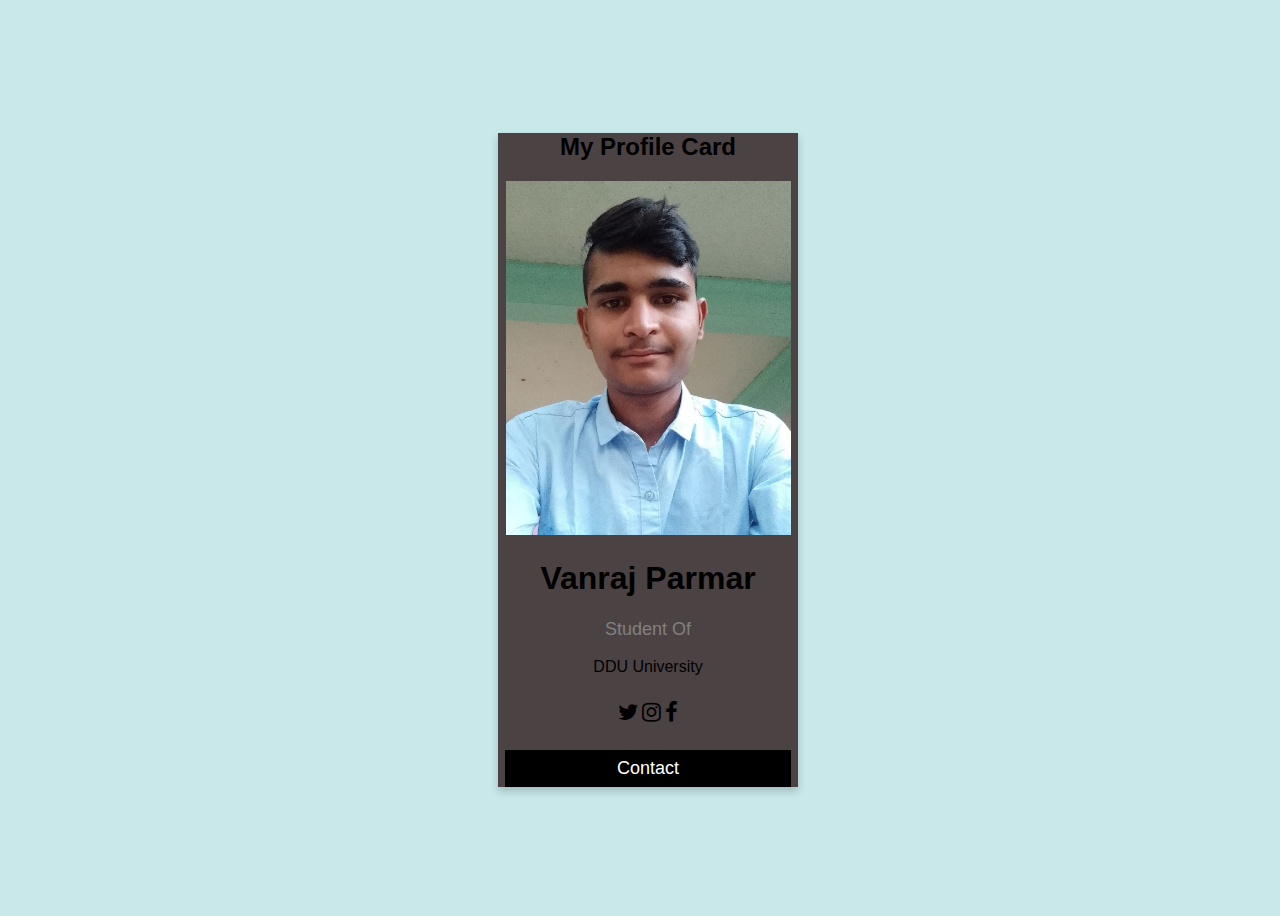
<file: card.htm>
<!DOCTYPE html>
<html>
<head>
<link rel="stylesheet" href="https://cdnjs.cloudflare.com/ajax/libs/font-awesome/4.7.0/css/font-awesome.min.css">
<style>
body{
  min-height: 100vh;
  width: 100%;
  background: #c8e8e9;
  display: flex;
  align-items: center;
  justify-content: center;
}

.card {
  box-shadow: 0 4px 8px 0 rgba(0, 0, 0, 0.2);
  max-width: 300px;
  margin: auto;
  text-align: center;
  font-family: arial;
  background-color: rgb(75, 67, 67);
}

.title {
  color: grey;
  font-size: 18px;
}

.button {
  border: none;
  outline: 0;
  display: inline-block;
  padding: 8px;
  color: white;
  background-color: #000;
  text-align: center;
  cursor: pointer;
  width: 90%;
  font-size: 18px;
}

a {
  text-decoration: none;
  font-size: 22px;
  color: black;
}

button:hover, a:hover {
  opacity: 0.7;
}
</style>
</head>
<body>
<div>

<div class="card">
    <h2>My Profile Card</h2>

  <img src="assets/img/about.jpg.jpeg" alt="John" style="width:95% ">
  <h1>Vanraj Parmar</h1>
  <p class="title">Student Of</p>
  <p>DDU University</p>
  <div style="margin: 24px 0;">
    
    <a href="#"><i class="fa fa-twitter"></i></a>  
    <a href="https://instagram.com/vanraj_753?igshid=ZGUzMzM3NWJiOQ=="><i class="fa fa-instagram"></i></a>  
    <a href="https://www.facebook.com/parmar.vanraj.79219754?mibextid=ZbWKwL"><i class="fa fa-facebook"></i></a> 
  </div>
  <p><a class="button" href="contct.htm">Contact</a></p>
</div>
</div>

</body>
</html>
</file>
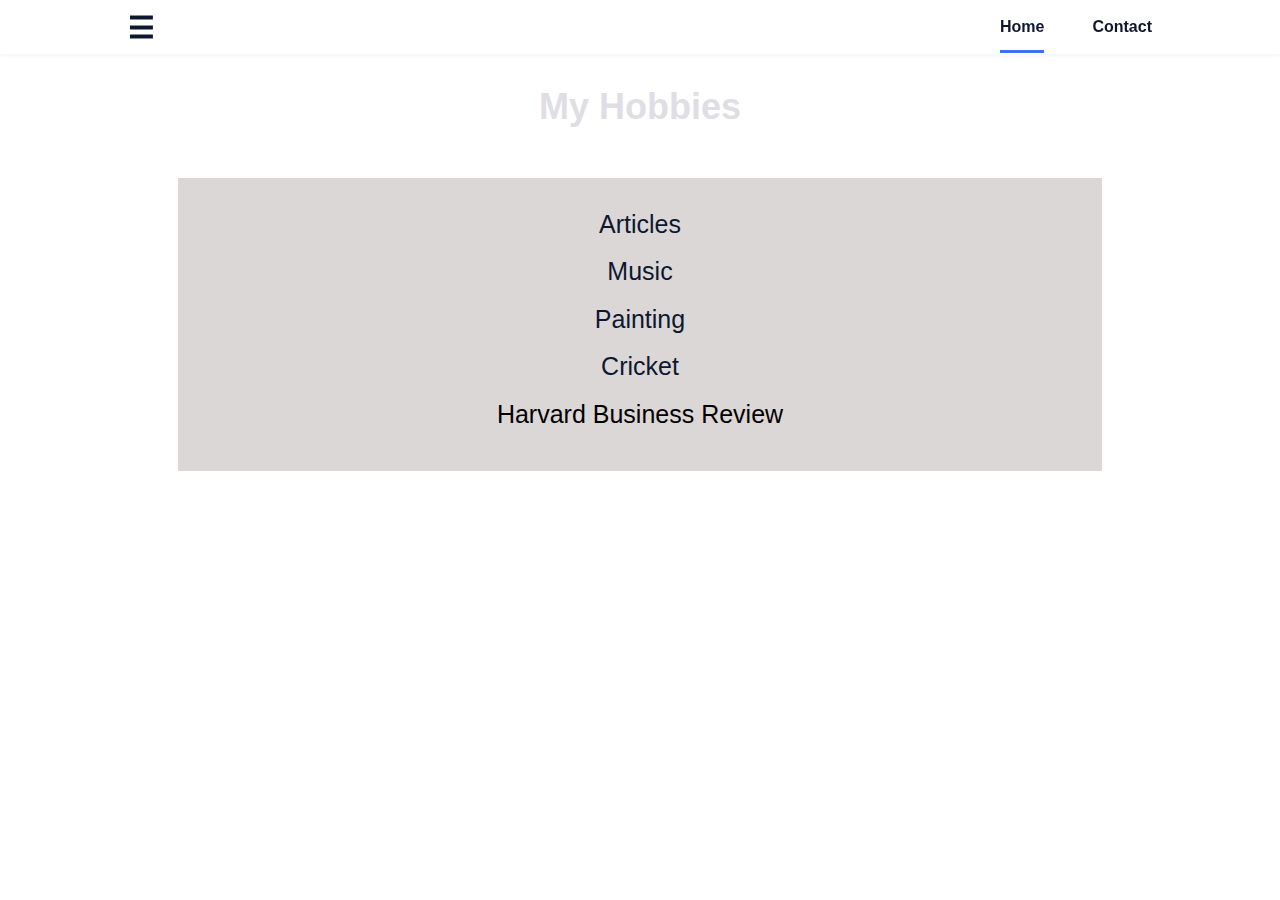
<file: HOBBY.htm>
<!DOCTYPE html>
<head>
    <title>changing backgroud image using css   
    </title>
    <style>
body{
    margin: 0;
    padding: 0;
    font-family: rial;
}

.container{

    align-items: center ;
    position: absolute;
    left: 0;
    top: 0;
    width: 100%;
    height: 100%;
    position: a;
    animation: animate 16s ease-in-out infinite;
}
.outer{
    position: absolute;
    left: 0;
    top: 0;
    width: 100%;
    height: 100%;
    background: rgba(0,0,0,0.5);
}
.details{
    position: absolute;
    left: 50%;
    top: 50%;
    transform: translate(-50%,-50%);
    text-align: center;
}
.details h1{
    font-size: 4em;
    color: black;
}
.details h2{
    text-transform: capitalize;
}
.details h2 span:nth-child(1){
    color: red;
}
.details h2 span:nth-child(2){
    color: yellow;
}
@keyframes animate{
    0%,25%{
        background-image: url("https://images.unsplash.com/photo-1444703686981-a3abbc4d4fe3?ixlib=rb-4.0.3&ixid=MnwxMjA3fDB8MHxzZWFyY2h8Mnx8dW5pdmVyc2V8ZW58MHx8MHx8&w=1000&q=80");

    }
    50%{
        background-image: url("https://i.insider.com/5e83756d487c225d3b6e1c86?width=1000&format=jpeg&auto=webp");
    }
    75%{
        background-image: url("https://images.unsplash.com/photo-1444080748397-f442aa95c3e5?ixlib=rb-4.0.3&auto=format&fit=crop&w=1600&h=500&q=60");
    }
    100%{
        background-image: url("https://media.istockphoto.com/id/646615252/photo/starry-sky-with-pink-milky-way-night-landscape-with-alone-trees-on-the-hill-against-colorful.jpg?s=612x612&w=0&k=20&c=f97hQJMg4KFKYKwGGf1NPdued57Ab4Sie_dvwua_IYw=");
    }
    
}

.hobbies {
    height: 10px;
    width: 80%;
    background-size: 300%;
    background-position: center;
    padding: 50px;
    opacity: 1;
    }
    
    .hobbies h2 {
    color: #dfdee4;
    text-align: center;
    font-size: 36px;
    margin-bottom: 50px;
    }
    
    .hobbies div {
    background-color: rgba(216, 211, 211, 0.9);
    padding: 3%;
  height: auto;
    margin-bottom: 5%;
    box-shadow: 0 0 10px rgba(0, 0, 0, 0,0.5);
}
    .hobbies div h3 {
    font-size: 24px;
    margin-bottom: 10px;
    }
    
    .hobbies ul {
    list-style: none;
    padding: 0;
    margin: 0;
    }
    
    .hobbies ul li {
    margin-bottom: 10px;
    font-size: 25px;
    line-height: 1.5;
    }
    
    
    .hobbies ul li a {
    color: #000;
    text-decoration: none;
    transition: color 0.3s;
    }
    
    .hobbies ul li a:hover {
    color: #c00;
    }
    .h2{
        text-emphasis-color: red;
    }
    </style>
     <meta charset="UTF-8">
        <meta name="viewport" content="width=device-width, initial-scale=1.0">

        <link rel="stylesheet" href="assets/css/styles.css">

        <!-- =====BOX ICONS===== -->
        <link href='https://cdn.jsdelivr.net/npm/boxicons@2.0.5/css/boxicons.min.css' rel='stylesheet'>

        <title> Hobby section </title>

</head>
<body>
     <!--===== HEADER =====-->
     <header class="l-header">
        <nav class="nav bd-grid" style="height: calc(var(--header-height) + 0.4rem);">
            <div id="myNav" class="overlay">
                <a href="javascript:void(0)" class="closebtn" onclick="closeNav()">&times;</a>
<div class="overlay-content">

<a href="card.htm">My Profile Card</a>
<a href="starup.htm">Startup</a>
<a href="contct.htm">Contact</a>
</div>
</div>
<span style="font-size:30px;cursor:pointer" onclick="openNav()">&#9776; </span>
<script>
function openNav() {
  document.getElementById("myNav").style.display = "block";
}

function closeNav() {
  document.getElementById("myNav").style.display = "none";
}
</script>
                


            <div class="nav__menu" id="nav-menu">
                <ul class="nav__list">
                    <li class="nav__item"><a href="index.html" class="nav__link active">Home</a></li>
                    
                    <li class="nav__item"><a href="contct.htm" class="nav__link">Contact</a></li>
                    
                    </ul>
                        
                </div>
            

            
        </nav>
    </header>
    <center>
    <section>
    <div class="container">
       
        <section class="hobbies">
            <br><br>
            <h2>My Hobbies</h2>
            <div class="articles">
            <ul>
            <li>Articles</li>
            <li> Music</li>
            <li> Painting</li>
            <li> Cricket</li>
            
            <li><a href="#">Harvard Business Review</a></li>
            </ul>
            </div>
           
            
            </div>
        </section>

        
      
    </div>
</section>
</center>
</body>
</file>
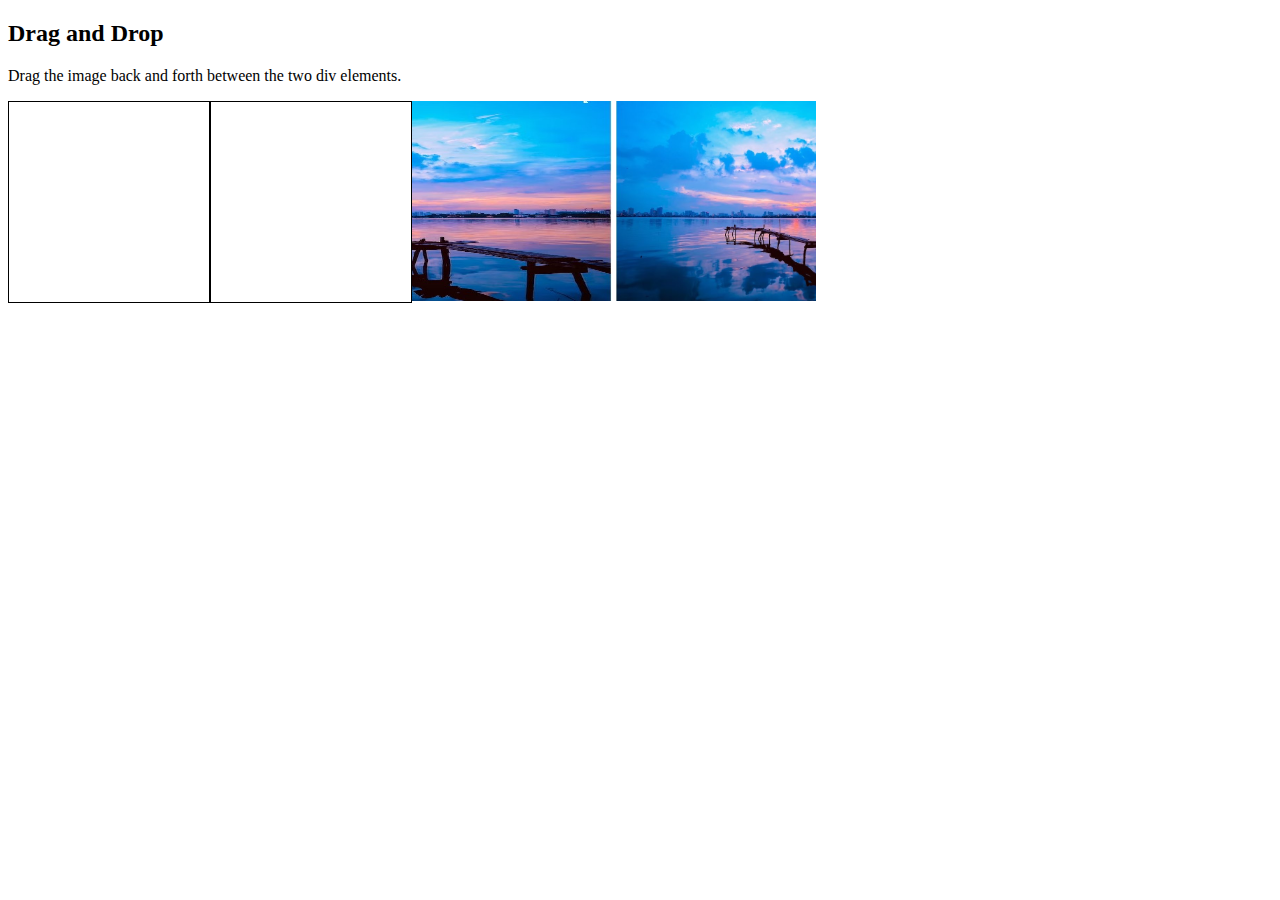
<file: nat.htm>
<!DOCTYPE HTML>
<html>
<head>
<style>
#div1, #div2 {
  float: left;
  width: 200px;
  height: 200px;
 

  border: 1px solid black;
}
</style>
<script>
function allowDrop(ev) {
  ev.preventDefault();
}

function drag(ev) {
  ev.dataTransfer.setData("text", ev.target.id);
}

function drop(ev) {
  ev.preventDefault();
  var data = ev.dataTransfer.getData("text");
  ev.target.appendChild(document.getElementById(data));
}
</script>
</head>
<body>

<h2>Drag and Drop</h2>
<p>Drag the image back and forth between the two div elements.</p>

<div id="div1" ondrop="drop(event)" ondragover="allowDrop(event)"></div>
  

<div id="div2" ondrop="drop(event)" ondragover="allowDrop(event)"></div>
<div>
<img src="assets/img/j2.jpg.jpg" draggable="true" ondragstart="drag(event)" id="drag1" width="200" height="200">

<img src="assets/img/j1.jpg.jpg" draggable="true" ondragstart="drag(event)" id="drag2" width="200" height="200">
</div>
</body>
</html>
</file>
<file: assets/css/styles.css>
body {
  font-family: 'Lato', sans-serif;
}/*===== GOOGLE FONTS =====*/
@import url("https://fonts.googleapis.com/css2?family=Poppins:wght@400;600;700&display=swap");
/*===== VARIABLES CSS =====*/
:root {
  --header-height: 3rem;
  --font-semi: 600;
  /*===== Colores =====*/
  /*Purple 260 - Red 355 - Blue 224 - Pink 340*/
  /* HSL color mode */
  --hue-color: 224;
  --first-color: hsl(var(--hue-color), 89%, 60%);
  --second-color: hsl(var(--hue-color), 56%, 12%);
  /*===== Fuente y tipografia =====*/
  --body-font: 'Poppins', sans-serif;
  --big-font-size: 2rem;
  --h2-font-size: 1.25rem;
  --normal-font-size: .938rem;
  --smaller-font-size: .75rem;
  /*===== Margenes =====*/
  --mb-2: 1rem;
  --mb-4: 2rem;
  --mb-5: 2.5rem;
  --mb-6: 3rem;
  /*===== z index =====*/
  --z-back: -10;
  --z-fixed: 100;
}

@media screen and (min-width: 769px) {
  :root {
    --big-font-size: 3.5rem;
    --h2-font-size: 2rem;
    --normal-font-size: 1rem;
    --smaller-font-size: .875rem;
  }
}

/*===== BASE =====*/
*, ::before, ::after {
  box-sizing: border-box;
}

html {
  scroll-behavior: smooth;
}

body {
  margin: var(--header-height) 0 0 0;
  font-family: var(--body-font);
  font-size: var(--normal-font-size);
  color: var(--second-color);
}

h1, h2, p {
  margin: 0;
}

ul {
  margin: 0;
  padding: 0;
  list-style: none;
}

a {
  text-decoration: none;
}

img {
  max-width: 100%;
  height: auto;
  display: block;
}

/*===== CLASS CSS ===== */
.section-title {
  position: relative;
  font-size: var(--h2-font-size);
  color: var(--first-color);
  margin-top: var(--mb-2);
  margin-bottom: var(--mb-4);
  text-align: center;
}

.section-title::after {
  position: absolute;
  content: '';
  width: 64px;
  height: 0.18rem;
  left: 0;
  right: 0;
  margin: auto;
  top: 2rem;
  background-color: var(--first-color);
}

.section {
  padding-top: 3rem;
  padding-bottom: 2rem;
}

/*===== LAYOUT =====*/
.bd-grid {
  max-width: 1024px;
  display: grid;
  margin-left: var(--mb-2);
  margin-right: var(--mb-2);
}

.l-header {
  width: 100%;
  position: fixed;
  top: 0;
  left: 0;
  z-index: var(--z-fixed);
  background-color: #fff;
  box-shadow: 0 1px 4px rgba(146, 161, 176, 0.15);
}

/*===== NAV =====*/
.nav {
  height: var(--header-height);
  display: flex;
  justify-content: space-between;
  align-items: center;
  font-weight: var(--font-semi);
}

@media screen and (max-width: 769px) {
  .nav__menu {
    position: fixed;
    top: var(--header-height);
    right: -100%;
    width: 80%;
    height: 100%;
    padding: 2rem;
    background-color: var(--second-color);
    transition: .5s;
  }
}
table {
  font-family: arial, sans-serif;
  border-collapse: collapse;
  width: 60%;
  margin: 1% 25% 2% 17%;
}
video{
  width:70%;
  margin:1% 25% 2% 25;
}
.nav__item {
  margin-bottom: var(--mb-4);
}

.nav__link {
  position: relative;
  color: #fff;
}

.nav__link:hover {
  position: relative;
}

.nav__link:hover::after {
  position: absolute;
  content: '';
  width: 100%;
  height: 0.18rem;
  left: 0;
  top: 2rem;
  background-color: var(--first-color);
}

.nav__logo {
  color: var(--second-color);
}

.nav__toggle {
  color: var(--second-color);
  font-size: 1.5rem;
  cursor: pointer;
}

/*Active menu*/
.active::after {
  position: absolute;
  content: '';
  width: 100%;
  height: 0.18rem;
  left: 0;
  top: 2rem;
  background-color: var(--first-color);
}

/*=== Show menu ===*/
.show {
  right: 0;
}

/*===== HOME =====*/
.home {
  position: relative;
  row-gap: 5rem;
  padding: 4rem 0 5rem;
}

.home__data {
  align-self: center;
}

.home__title {
  font-size: var(--big-font-size);
  margin-bottom: var(--mb-5);
}

.home__title-color {
  color: var(--first-color);
}

.home__social {
  display: flex;
  flex-direction: column;
}

.home__social-icon {
  width: max-content;
  margin-bottom: var(--mb-2);
  font-size: 1.5rem;
  color: var(--second-color);
}

.home__social-icon:hover {
  color: var(--first-color);
}

.home__img {
  position: absolute;
  right: 0;
  bottom: 0;
  width: 260px;
}

.home__blob {
  fill: var(--first-color);
}

.home__blob-img {
  width: 360px;
}

/*BUTTONS*/
.button {
  display: inline-block;
  background-color: var(--first-color);
  color: #fff;
  padding: .75rem 2.5rem;
  font-weight: var(--font-semi);
  border-radius: .5rem;
  transition: .3s;
}

.button:hover {
  box-shadow: 0px 10px 36px rgba(0, 0, 0, 0.15);
}

/* ===== ABOUT =====*/
.about__container {
  row-gap: 2rem;
  text-align: center;
}

.about__subtitle {
  margin-bottom: var(--mb-2);
}

.about__img {
  justify-self: center;
}

.about__img img {
  width: 200px;
  border-radius: .5rem;
}

/* ===== SKILLS =====*/
.skills__container {
  row-gap: 2rem;
  text-align: center;
}

.skills__subtitle {
  margin-bottom: var(--mb-2);
}

.skills__text {
  margin-bottom: var(--mb-4);
}

.skills__data {
  display: flex;
  justify-content: space-between;
  align-items: center;
  position: relative;
  font-weight: var(--font-semi);
  padding: .5rem 1rem;
  margin-bottom: var(--mb-4);
  border-radius: .5rem;
  box-shadow: 0px 4px 25px rgba(14, 36, 49, 0.15);
}

.skills__icon {
  font-size: 2rem;
  margin-right: var(--mb-2);
  color: var(--first-color);
}

.skills__names {
  display: flex;
  align-items: center;
}

.skills__bar {
  position: absolute;
  left: 0;
  bottom: 0;
  background-color: var(--first-color);
  height: .25rem;
  border-radius: .5rem;
  z-index: var(--z-back);
}

.skills__html {
  width: 95%;
}

.skills__css {
  width: 85%;
}

.skills__js {
  width: 65%;
}

.skills__ux {
  width: 85%;
}

.skills__img {
  border-radius: .5rem;
}

/* ===== WORK =====*/
.work__container {
  row-gap: 2rem;
}

.work__img {
  box-shadow: 0px 4px 25px rgba(14, 36, 49, 0.15);
  border-radius: .5rem;
  overflow: hidden;
}

.work__img img {
  transition: 1s;
}

.work__img img:hover {
  transform: scale(1.1);
}

/* ===== CONTACT =====*/
.contact__input {
  width: 100%;
  font-size: var(--normal-font-size);
  font-weight: var(--font-semi);
  padding: 1rem;
  border-radius: .5rem;
  border: 1.5px solid var(--second-color);
  outline: none;
  margin-bottom: var(--mb-4);
}

.contact__button {
  display: block;
  border: none;
  outline: none;
  font-size: var(--normal-font-size);
  cursor: pointer;
  margin-left: auto;
}

/* ===== FOOTER =====*/
.footer {
  background-color: var(--second-color);
  color: #fff;
  text-align: center;
  font-weight: var(--font-semi);
  padding: 2rem 0;
}

.footer__title {
  font-size: 2rem;
  margin-bottom: var(--mb-4);
}

.footer__social {
  margin-bottom: var(--mb-4);
}

.footer__icon {
  font-size: 1.5rem;
  color: #fff;
  margin: 0 var(--mb-2);
}

.footer__copy {
  font-size: var(--smaller-font-size);
}

/* ===== MEDIA QUERIES=====*/
@media screen and (max-width: 580px) {
  .home {
    row-gap: 2rem;
  }
  .home__img {
    width: 172px;
  }
}

@media screen and (min-width: 480px) {
  .home {
    padding: 4rem 0 2rem;
  }
  .home__social {
    padding-top: 0;
    padding-bottom: 2.5rem;
    flex-direction: row;
    align-self: flex-end;
  }
  .home__social-icon {
    margin-bottom: 0;
    margin-right: var(--mb-4);
  }
  .home__img {
    width: 250px;
    bottom: 0%;
  }
  video{
    width:70%;
    margin:1% 25% 2% 25;
}
  .about__container {
    grid-template-columns: repeat(2, 1fr);
    align-items: center;
    text-align: initial;
  }
  .skills__container {
    grid-template-columns: .7fr;
    justify-content: center;
    column-gap: 1rem;
  }
  .work__container {
    grid-template-columns: repeat(2, 1fr);
    column-gap: 2rem;
    padding-top: 2rem;
  }
  .contact__form {
    width: 360px;
    padding-top: 2rem;
  }
  .contact__container {
    justify-items: center;
  }
  table {
    font-family: arial, sans-serif;
    border-collapse: collapse;
    width: 60%;
    margin: 1% 25% 2% 17%;
}

td, th {
  border: 1px solid #dddddd;
  text-align: left;
  padding: 8px;
}

tr:nth-child(even) {
  background-color: #dddddd;
}
}

@media screen and (min-width: 769px) {
  body {
    margin: 0;
  }
  .section {
    padding-top: 4rem;
    padding-bottom: 3rem;
  }
  .section-title {
    margin-bottom: var(--mb-6);
  }
  .section-title::after {
    width: 80px;
    top: 3rem;
  }
  video{
    width:70%;
    margin:1% 25% 2% 25;
}
  .nav {
    height: calc(var(--header-height) + 1.5rem);
  }
  .nav__list {
    display: flex;
    padding-top: 0;
  }
  .nav__item {
    margin-left: var(--mb-6);
    margin-bottom: 0;
  }
  .nav__toggle {
    display: none;
  }
  .nav__link {
    color: var(--second-color);
  }
  .home {
    padding: 8rem 0 2rem;
  }
  .home__img {
    width: 340px;
    bottom: 0%;
  }
  .about__container {
    padding-top: 2rem;
  }
  .about__img img {
    width: 300px;
  }
  .skills__container {
    grid-template-columns: repeat(2, 1fr);
    column-gap: 2rem;
    align-items: center;
    text-align: initial;
  }
  .work__container {
    grid-template-columns: repeat(3, 1fr);
    column-gap: 2rem;
  }
  table {
    font-family: arial, sans-serif;
    border-collapse: collapse;
    width: 60%;
    margin: 1% 25% 2% 25%;
    
}

td, th {
  border: 1px solid #dddddd;
  text-align: left;
  padding: 8px;
}

tr:nth-child(even) {
  background-color: #dddddd;
}
}

@media screen and (min-width: 992px) {
  .bd-grid {
    margin-left: auto;
    margin-right: auto;
  }
  .home {
    padding: 10rem 0 2rem;
  }
  .home__img {
    width: 450px;
  }
}

/* menu for left side */
.overlay {
  height: 82%;
  width: 35%;
  display: none;
  position: fixed;
  z-index: 1;
  top: 0;
  left: 0;
  background-color: rgb(0,0,0);
  background-color: rgba(0,0,0, 0.9);
}

.overlay-content {
  position: relative;
  top: 25%;
  width: 100%;
  text-align:left;
  margin-top: 30px;
}

.overlay a {
  padding: 8px;
  text-decoration: none;
  font-size: 36px;
  color: #818181;
  display: block;
  transition: 0.3s;
}

.overlay a:hover, .overlay a:focus {
  color: #f1f1f1;
}

.overlay .closebtn {
  position: absolute;
  top: 20px;
  right: 45px;
  font-size: 60px;
}
/* reponsive code for overlay */
@media screen and (max-height: 480px) {
  .overlay a {font-size: 20px}
  .overlay .closebtn {
  font-size: 40px;
  top: 15px;
  right: 35px;
  }
}
/* .pagination */
.pagination {
  display: inline-block;
}

.pagination a {
  color: black;
  float: left;
  padding: 8px 16px;
  text-decoration: none;
}

.pagination a.active {
  background-color: #4CAF50;
  color: white;
  border-radius: 5px;
}

.pagination a:hover:not(.active) {
  background-color: #ddd;
  border-radius: 5px;
}
</file>
